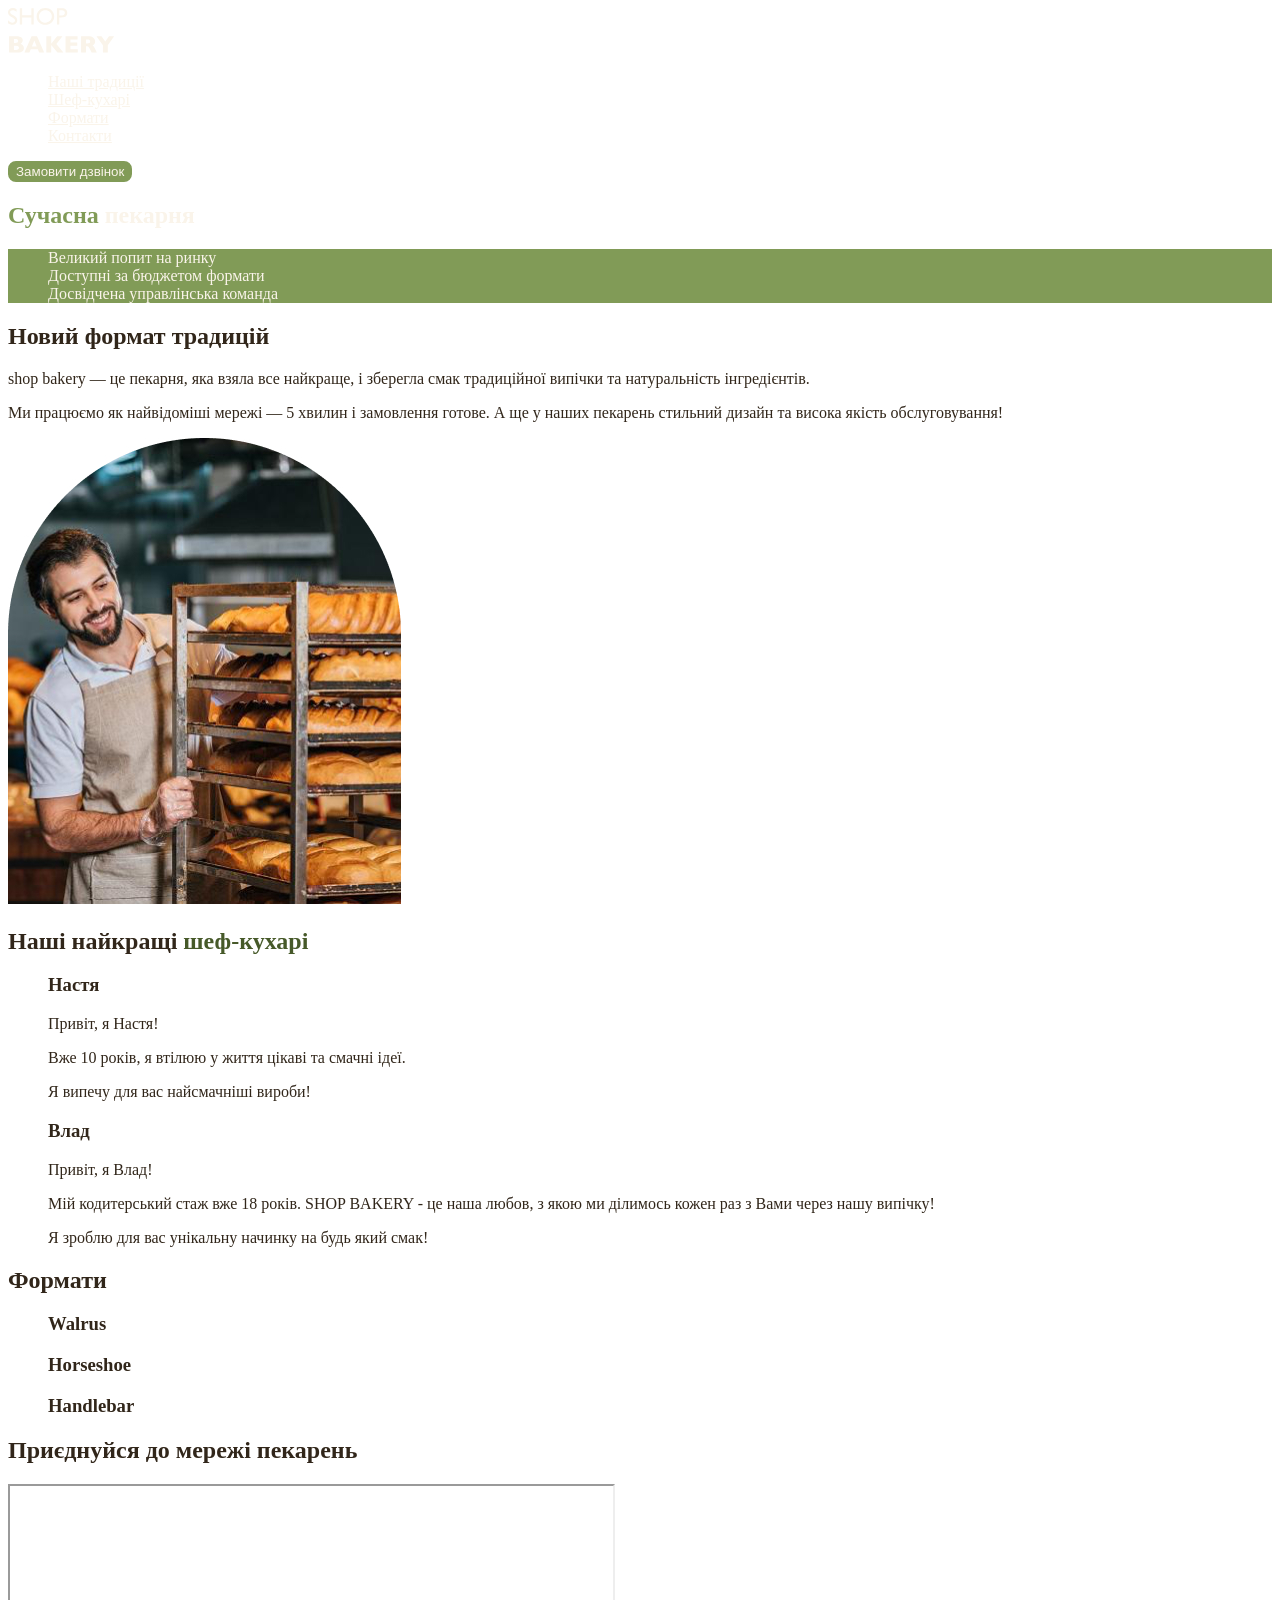
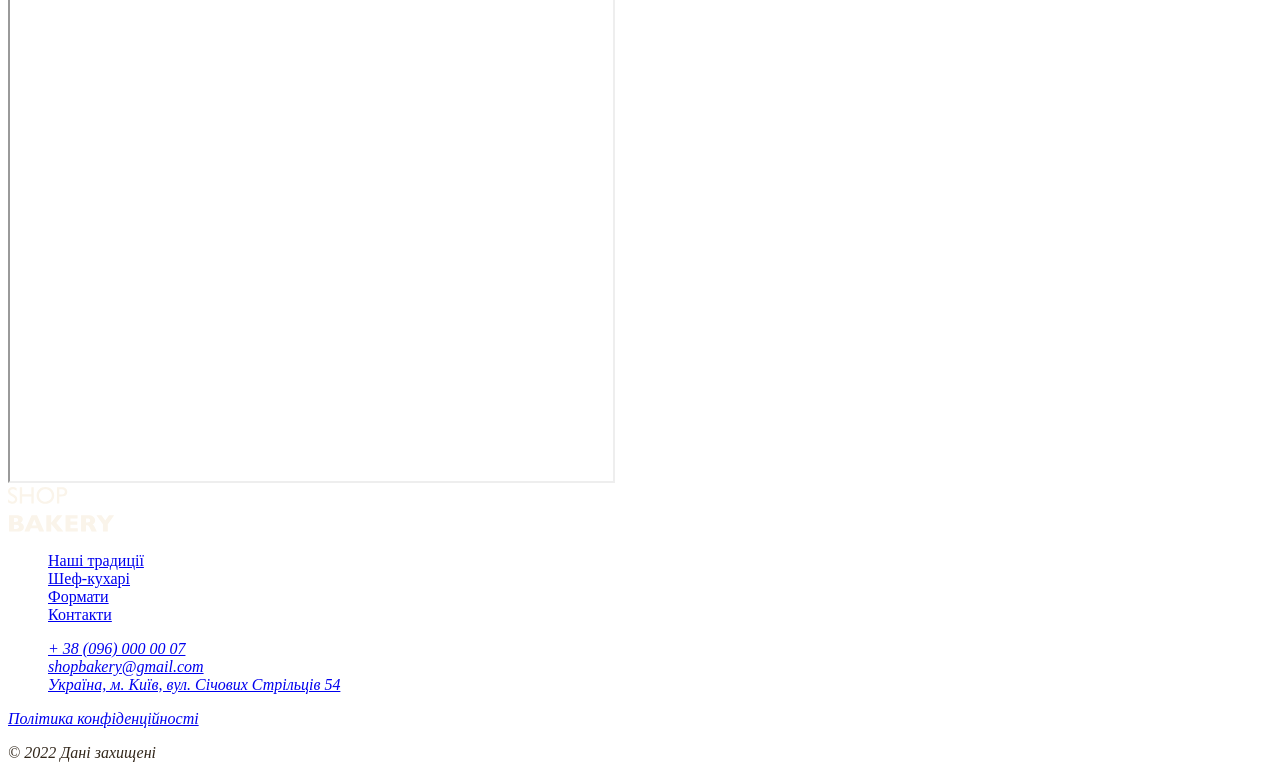
<file: index.html>
<!doctype html>
<html lang="uk">
  <head>
    <meta charset="UTF-8" />
    <meta name="viewport" content="width=device-width, initial-scale=1.0" />
    <title>Сучасна пекарня</title>
    <link rel="stylesheet" href="./css/styles.css" />
  </head>
  <body>
    <header>
      <nav>
        <a href="./index.html">
          <img src="./images/logo.svg" alt="Логотип сучасної пекарнія" />
        </a>
        <ul>
          <li><a class="link" href="#traditions-section">Наші традиції</a></li>
          <li><a class="link" href="#chefs-section">Шеф-кухарі</a></li>
          <li><a class="link" href="#formats-section">Формати</a></li>
          <li><a class="link" href="#contacts-section">Контакти</a></li>
        </ul>
      </nav>
      <button class="button" type="button">Замовити дзвінок</button>
    </header>
    <main>
      <section>
        <h1 class="hero-title"><span class="accent">Сучасна</span> пекарня</h1>
      </section>
      <section id="traditions-section">
        <ul class="advantages-list">
          <li>Великий попит на ринку</li>
          <li>Доступні за бюджетом формати</li>
          <li>Досвідчена управлінська команда</li>
        </ul>
        <h2 class="section-title">Новий формат традицій</h2>
        <p>
          <span>shop bakery</span> — це пекарня, яка взяла все найкраще, і
          зберегла смак традиційної випічки та натуральність інгредієнтів.
        </p>
        <p>
          Ми працюємо як найвідоміші мережі —
          <span>5 хвилин і замовлення готове</span>. А ще у наших пекарень
          стильний дизайн та висока якість обслуговування!
        </p>
        <img
          src="./images/baker-man.jpg"
          alt="Чоловік пекар дивиться на батони із посмішкою"
        />
      </section>
      <section id="chefs-section">
        <h2 class="section-title">
          Наші найкращі <span class="accent">шеф-кухарі</span>
        </h2>
        <ul>
          <li>
            <article>
              <h3>Настя</h3>
              <p>Привіт, я Настя!</p>
              <p>Вже 10 років, я втілюю у життя цікаві та смачні ідеї.</p>
              <p>Я випечу для вас найсмачніші вироби!</p>
            </article>
          </li>
          <li>
            <article>
              <h3>Влад</h3>
              <p>Привіт, я Влад!</p>
              <p>
                Мій кодитерський стаж вже 18 років. SHOP BAKERY - це наша любов,
                з якою ми ділимось кожен раз з Вами через нашу випічку!
              </p>
              <p>Я зроблю для вас унікальну начинку на будь який смак!</p>
            </article>
          </li>
        </ul>
      </section>
      <section id="formats-section">
        <h2 class="section-title">Формати</h2>
        <ul>
          <li>
            <article>
              <h3 lang="en">Walrus</h3>
            </article>
          </li>
          <li>
            <article>
              <h3 lang="en">Horseshoe</h3>
            </article>
          </li>
          <li>
            <article>
              <h3 lang="en">Handlebar</h3>
            </article>
          </li>
        </ul>
      </section>
      <section id="contacts-section">
        <h2 class="section-title">Приєднуйся до мережі пекарень</h2>
        <iframe
          src="https://www.google.com/maps/embed?pb=!1m18!1m12!1m3!1d2540.1636304352805!2d30.488698375916982!3d50.456677571593346!2m3!1f0!2f0!3f0!3m2!1i1024!2i768!4f13.1!3m3!1m2!1s0x40d4ce637c006b2d%3A0xaf86385f19996ff0!2z0LLRg9C70LjRhtGPINCh0ZbRh9C-0LLQuNGFINCh0YLRgNGW0LvRjNGG0ZbQsiwgNTQsINCa0LjRl9CyLCAwMjAwMA!5e0!3m2!1suk!2sua!4v1793298894751!5m2!1suk!2sua"
          width="603"
          height="595"
          allowfullscreen=""
          loading="lazy"
          referrerpolicy="strict-origin-when-cross-origin"
        ></iframe>
      </section>
    </main>
    <footer>
      <nav>
        <a href="#">
          <img src="./images/logo.svg" alt="Логотип сучасної пекарнія" />
        </a>
        <ul>
          <li><a href="#">Наші традиції</a></li>
          <li><a href="#">Шеф-кухарі</a></li>
          <li><a href="#">Формати</a></li>
          <li><a href="#">Контакти</a></li>
        </ul>
      </nav>
      <address>
        <ul>
          <li><a href="tel:+380960000007">+ 38 (096) 000 00 07</a></li>
          <li>
            <a href="mailto:shopbakery@gmail.com">shopbakery@gmail.com</a>
          </li>
          <li>
            <a href="https://maps.app.goo.gl/firCWzZibRDBMgWd9" target="_blank"
              >Україна, м. Київ, вул. Січових Стрільців 54
            </a>
          </li>
          <li>
            <a href="#">
              <!-- facebook icon -->
            </a>
          </li>
          <li>
            <a href="#">
              <!-- instagram icon -->
            </a>
          </li>
        </ul>
        <a href="#" target="_blank">Політика конфіденційності</a>
        <p>&copy; 2022 Дані захищені</p>
      </address>
    </footer>
  </body>
</html>
</file>
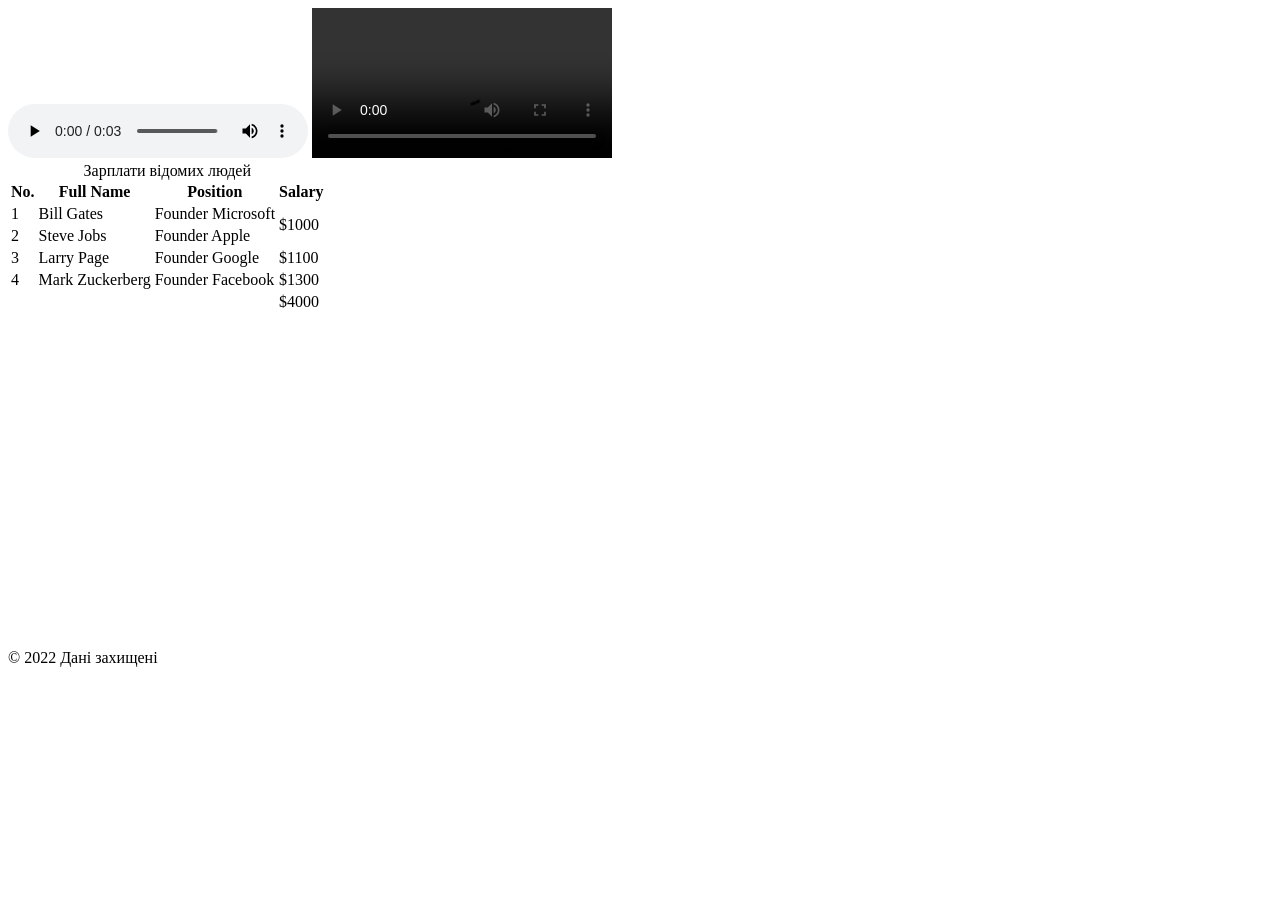
<file: test.html>
<!doctype html>
<html lang="en">
  <head>
    <meta charset="UTF-8" />
    <meta name="viewport" content="width=device-width, initial-scale=1.0" />
    <title>Test HTML page</title>
  </head>
  <body>
    <audio controls>
      <source src="./media/sample-3s.mp3" />
    </audio>
    <video controls>
      <source src="./media/file_example_MP4_480_1_5MG.mp4" />
    </video>

    <table>
      <caption>
        Зарплати відомих людей
      </caption>
      <thead>
        <tr>
          <th>No.</th>
          <th>Full Name</th>
          <th>Position</th>
          <th>Salary</th>
        </tr>
      </thead>
      <tbody>
        <tr>
          <td>1</td>
          <td>Bill Gates</td>
          <td>Founder Microsoft</td>
          <td rowspan="2">$1000</td>
        </tr>
        <tr>
          <td>2</td>
          <td>Steve Jobs</td>
          <td>Founder Apple</td>
          <!-- <td>$1200</td> -->
        </tr>
        <tr>
          <td>3</td>
          <td>Larry Page</td>
          <td>Founder Google</td>
          <td>$1100</td>
        </tr>
        <tr>
          <td>4</td>
          <td>Mark Zuckerberg</td>
          <td>Founder Facebook</td>
          <td>$1300</td>
        </tr>
      </tbody>
      <tfoot>
        <tr>
          <td></td>
          <td></td>
          <td></td>
          <td>$4000</td>
        </tr>
      </tfoot>
    </table>
    <iframe
      width="560"
      height="315"
      src="https://www.youtube.com/embed/C0DPdy98e4c?si=vn3lktzrQ237uiTv"
      title="YouTube video player"
      frameborder="0"
      allow="
        accelerometer;
        autoplay;
        clipboard-write;
        encrypted-media;
        gyroscope;
        picture-in-picture;
        web-share;
      "
      referrerpolicy="strict-origin-when-cross-origin"
      allowfullscreen
    ></iframe>
    <p>&copy; 2022 Дані захищені</p>
  </body>
</html>
</file>
<file: css/styles.css>
:root {
  --color-primary-light: #faf4ea;
  --color-primary-dark: #31261a;
  --color-brand-light: #819b57;
  --color-brand-dark: #465929;
}

/* Base*/
body {
  color: var(--color-primary-dark);
}
ul {
  list-style-type: none;
}

/* Button */
.button {
  color: var(--color-primary-light);
  background-color: var(--color-brand-light);
  border: 2px solid var(--color-brand-light);
  border-radius: 8px;
  cursor: pointer;
}

.button:hover {
  color: var(--color-brand-dark);
  background-color: transparent;
}

/* Link */
.link {
  color: var(--color-primary-light);
}

.link:hover {
  color: var(--color-brand-light);
}

/* Hero section */
.hero-title {
  color: var(--color-primary-light);
}

.hero-title .accent {
  color: var(--color-brand-light); /*HEX value*/
}

/* Advantages section */
.advantages-list {
  color: var(--color-primary-light);
  background-color: var(--color-brand-light);
}

.section-title .accent {
  color: var(--color-brand-dark); /*HEX value*/
}
</file>
